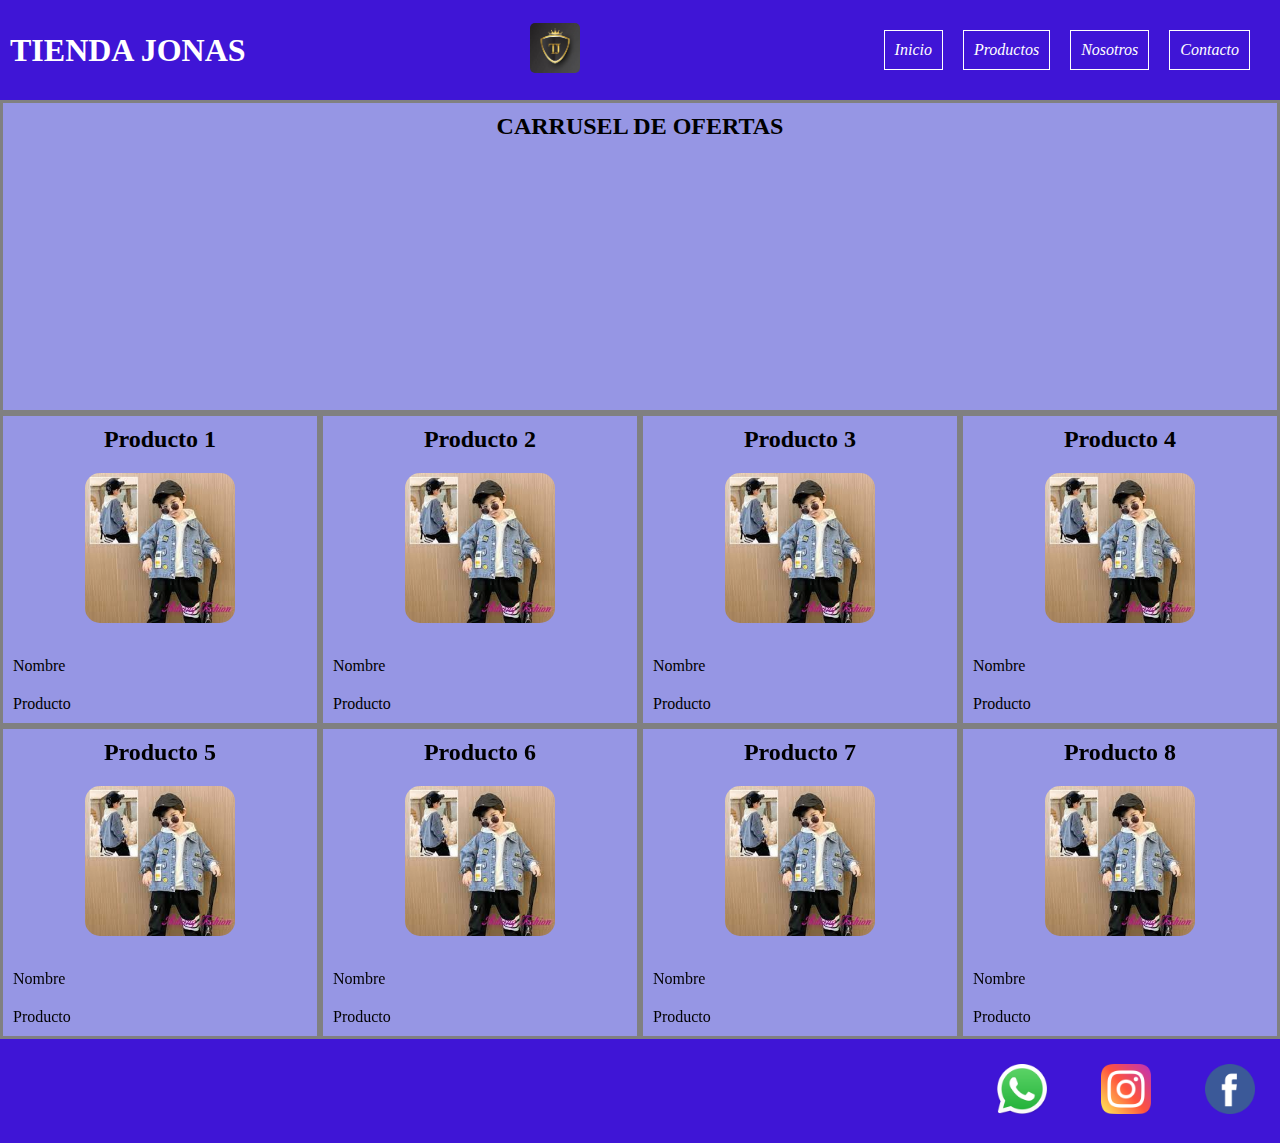
<file: index.html>
<!DOCTYPE html>
<html lang="en">
<head>
    <meta charset="UTF-8">
    <meta http-equiv="X-UA-Compatible" content="IE=edge">
    <meta name="viewport" content="width=device-width, initial-scale=1.0">
    <link rel="stylesheet" href="https://cdnjs.cloudflare.com/ajax/libs/animate.css/4.1.1/animate.min.css">
    <link href="https://unpkg.com/aos@2.3.1/dist/aos.css" rel="stylesheet">
    <link rel="stylesheet" href="css/estilo.css">
    
    <title>BIENVENIDOS A TIENDA JONAS 😉</title>
</head>
<body>
    <div class="container">
        <header class="header">
            <h1 class="animate__animated animate__tada">TIENDA JONAS</h1>     
            <div class="animate__animated animate__fadeInDown" ><img src="./img/logotj.jpeg" alt="logo"></div>
            <nav class="navegacion">
                <ul>
                    <li><a href="index.html"><i>Inicio</i></a></li>
                    <li><a href="./pages/producto.html"><i>Productos</i></a></li>
                    <li><a href="./pages/nosotros.html"><i>Nosotros</i></a></li>
                    <li><a href="./pages/contacto.html"><i>Contacto</i></a></li>
                </ul>
            </nav>
        </header>
        <section class="carrusel">
            <h2>CARRUSEL DE OFERTAS</h2>
            <!-- <div class="carruseldiego">
                <div class="elemento"><img src="./img/diego1.jpeg" alt=""></div>
                <div class="elemento"><img src="./img/diego1.jpeg" alt=""></div>
                <div class="elemento"><img src="./img/diego1.jpeg" alt=""></div>
                <div class="elemento"><img src="./img/diego1.jpeg" alt=""></div>
                <div class="elemento"><img src="./img/diego1.jpeg" alt=""></div>
                <div class="elemento"><img src="./img/diego1.jpeg" alt=""></div>
            </div> -->
        </section>
        <section class="section1 animate__animated animate__zoomIn">
            <h2>Producto 1</h2>
            <div class="img">
                <img src="./img/diego1.jpeg" alt="">
            </div>
            <p>Nombre</p>
            <p>Producto</p>
        </section>
        <section class="section2 animate__animated animate__zoomIn">
            <h2>Producto 2</h2>
            <div class="img">
                <img src="./img/diego1.jpeg" alt="">
            </div>
            <p>Nombre</p>
            <p>Producto</p>
        </section>
        <section class="section3 animate__animated animate__zoomIn">
            <h2>Producto 3</h2>
            <div class="img">
                <img src="./img/diego1.jpeg" alt="">
            </div>
            <p>Nombre</p>
            <p>Producto</p>
        </section>
        <section class="section4 animate__animated animate__zoomIn">
            <h2>Producto 4</h2>
            <div class="img">
                <img src="./img/diego1.jpeg" alt="">
            </div>
            <p>Nombre</p>
            <p>Producto</p>
        </section>
        <section class="section5" data-aos="flip-left">
            <h2>Producto 5</h2>
            <div class="img">
                <img src="./img/diego1.jpeg" alt="">
            </div>
            <p>Nombre</p>
            <p>Producto</p>
        </section>
        <section class="section6" data-aos="flip-left"> <!-- data-aos="fade-down-left"  -->
            <h2>Producto 6</h2>
            <div class="img">
                <img src="./img/diego1.jpeg" alt="">
            </div>
            <p>Nombre</p>
            <p>Producto</p>
        </section>
        <section class="section7" data-aos="flip-left">
            <h2>Producto 7</h2>
            <div class="img">
                <img src="./img/diego1.jpeg" alt="">
            </div>
            <p>Nombre</p>
            <p>Producto</p>
        </section>
        <section class="section8" data-aos="flip-left">
            <h2>Producto 8</h2>
            <div class="img">
                <img src="./img/diego1.jpeg" alt="">
            </div>
            <p>Nombre</p>
            <p>Producto</p>
        </section>
        <footer class="footer">
            <div class="footer__mapa">
                <iframe src="https://www.google.com/maps/embed?pb=!1m18!1m12!1m3!1d54419.05077226558!2d-60.74038267135619!3d-31.51892264348037!2m3!1f0!2f0!3f0!3m2!1i1024!2i768!4f13.1!3m3!1m2!1s0x95b503ff599dbc6b%3A0xf9dc420d1311d295!2sC.%20la%20Pampa%201683%2C%20Monte%20Vera%2C%20Santa%20Fe!5e0!3m2!1ses-419!2sar!4v1667148441869!5m2!1ses-419!2sar" width="100" height="100" style="border:0;" allowfullscreen="" loading="lazy" referrerpolicy="no-referrer-when-downgrade"></iframe>
            </div>
            
        <div class="footer__logos">
                <a href="https://www.whatsapp.com/"><img src="./img/wh.png" alt="whatsapp"></a>
                <a href="https://www.instagram.com/"><img src="./img/ig.png" alt="ig"></a>
                <a href="https://www.facebook.com/"><img src="./img/fb.png" alt="face"></a>
        </div>
          </footer>
          
      <script src="https://unpkg.com/aos@2.3.1/dist/aos.js"></script>
      <script> AOS.init({easing: 'ease-out-back',duration: 2000});</script>
    </div>
    
</body>
</html>
</file>
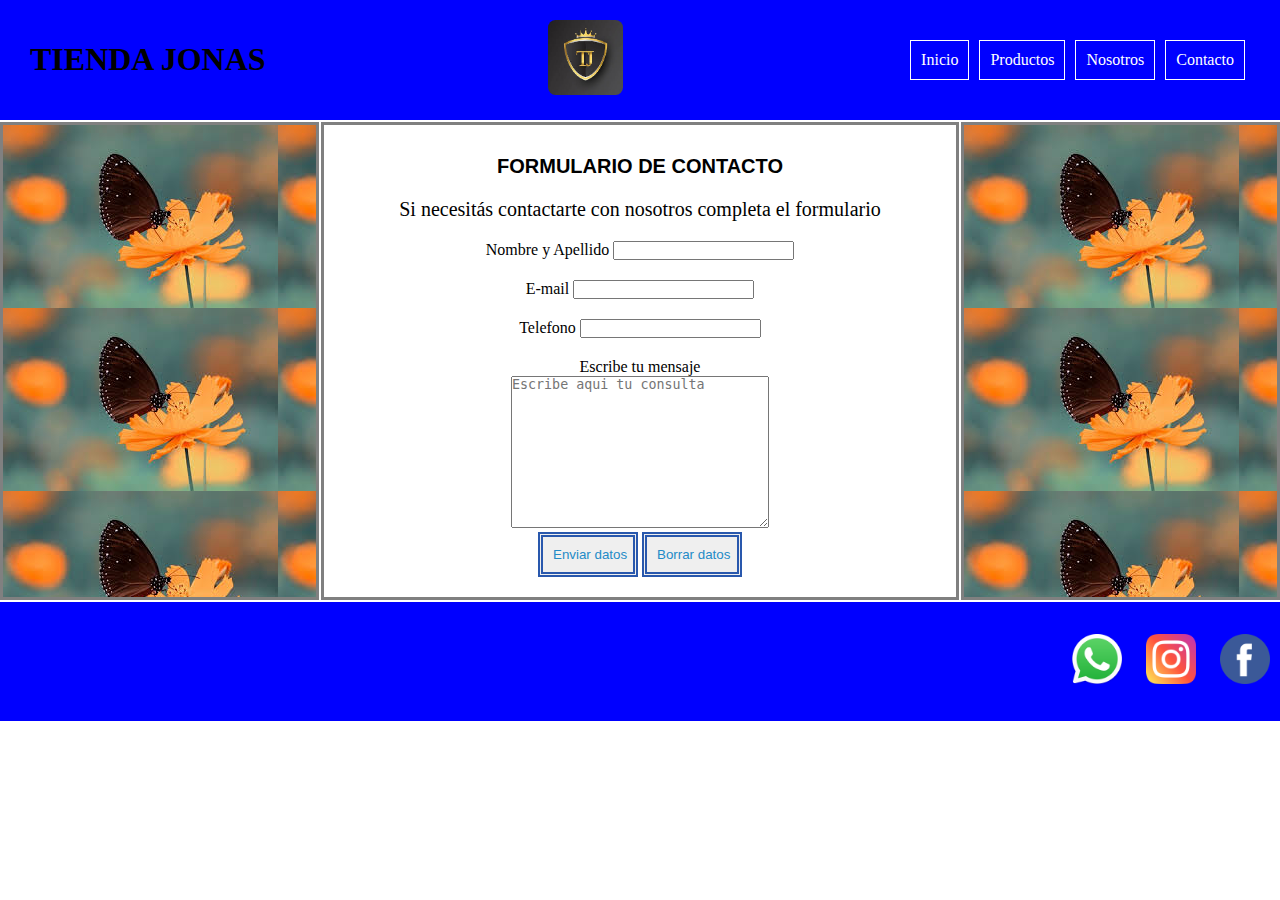
<file: pages/contacto.html>
<!DOCTYPE html>
<html lang="en">
<head>
    <meta charset="UTF-8">
    <meta http-equiv="X-UA-Compatible" content="IE=edge">
    <meta name="viewport" content="width=device-width, initial-scale=1.0">
    <link rel="stylesheet" href="../css/estilo.css">
    <title>Document</title>
</head>
<body>

    <div class="container-contacto">

        <header class="header-contacto">
            <h1>TIENDA JONAS</h1>
        <div><img src="../img/logotj.jpeg" alt="logo"></div>
        <nav>
            <ul>
                <li><a href="../index.html">Inicio</a></li>
                <li><a href="producto.html">Productos</a></li>
                <li><a href="nosotros.html">Nosotros</a></li>
                <li><a href="contacto.html">Contacto</a></li>
            </ul>
        </nav>
        </header>

        <section class="section1-contacto">
        </section>
        
        <section class="main-contacto">
            <form action="">
                <h3>FORMULARIO DE CONTACTO</h3>
                <p>Si necesitás contactarte con nosotros completa el formulario</p>
                <div class="input">
                    <label for="name">Nombre y Apellido</label>
                    <input type="text" name="name" id="">
                </div>
                <div class="input">
                    <label for="email">E-mail</label>
                    <input type="email" name="email" required>
                </div>
                <div class="input">
                    <label for="telefono">Telefono</label>
                    <input type="text" name="telefono">
                </div>
                <div class="input">
                    <label for="comentario">Escribe tu mensaje</label>
                    <br>
                    <textarea name="comentario" id="" cols="30" rows="10" placeholder="Escribe aqui tu consulta"></textarea>
                </div>
                
                <input class="botones" type="submit" value="Enviar datos">
                <input class="botones" type="reset" value="Borrar datos">
        </form>
        </section>

        <section class="section2-contacto">
        </section>

        <footer class="footer-contacto">
            <div>
                <a href="https://www.whatsapp.com/"><img src="../img/wh.png" alt="whatsapp"></a>
                <a href="https://www.instagram.com/"><img src="../img/ig.png" alt="ig"></a>
                <a href="https://www.facebook.com/"><img src="../img/fb.png" alt="face"></a>
            </div>
        </footer>

    </div>
    
</body>
</html>
</file>
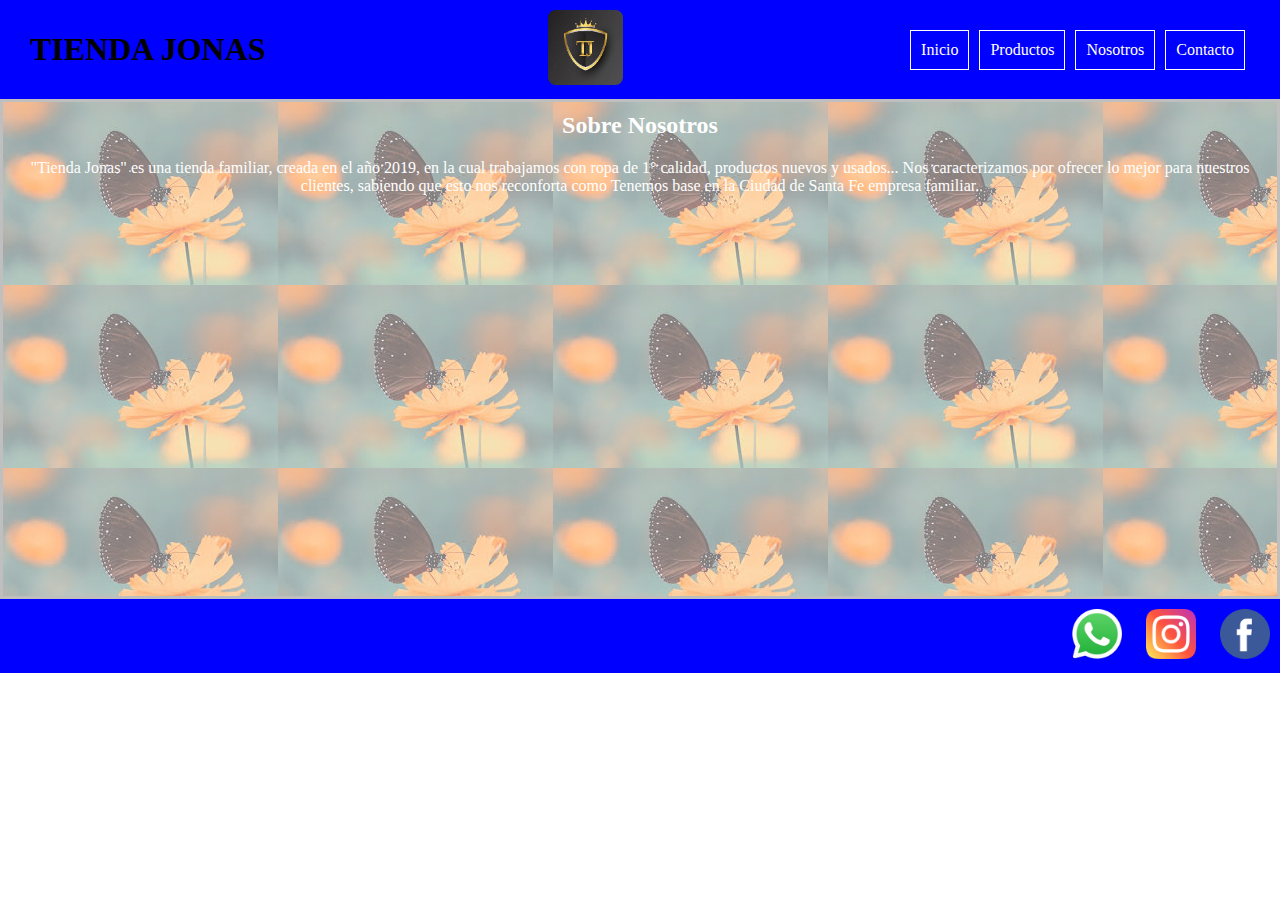
<file: pages/nosotros.html>
<!DOCTYPE html>
<html lang="en">
<head>
    <meta charset="UTF-8">
    <meta http-equiv="X-UA-Compatible" content="IE=edge">
    <meta name="viewport" content="width=device-width, initial-scale=1.0">
    <link rel="stylesheet" href="../css/estilo.css">
    <title>Nosotros "Tienda Jonas"</title>
</head>
<body>
    <header class="header-nosotros">
        <h1>TIENDA JONAS</h1>
        <div><img src="../img/logotj.jpeg" alt="logo"></div>
        <nav>
            <ul>
                <li><a href="../index.html">Inicio</a></li>
                <li><a href="producto.html">Productos</a></li>
                <li><a href="nosotros.html">Nosotros</a></li>
                <li><a href="contacto.html">Contacto</a></li>
            </ul>
        </nav>
    </header>
    <main class="main-nosotros" >
        <section>
            <h2>Sobre Nosotros</h2>
            <p>
                "Tienda Jonas" es una tienda familiar, creada en el año 2019, en la cual trabajamos con ropa de 1° calidad, 
                productos nuevos y usados... 
                Nos caracterizamos por ofrecer lo mejor para nuestros clientes, sabiendo que esto nos reconforta como 
                Tenemos base en la Ciudad de Santa Fe
                empresa familiar.
            </p>
        </section>
    </main>
    <footer class="footer-nosotros">
        <!-- <div>
            <iframe src="https://www.google.com/maps/embed?pb=!1m18!1m12!1m3!1d54419.05077226558!2d-60.74038267135619!3d-31.51892264348037!2m3!1f0!2f0!3f0!3m2!1i1024!2i768!4f13.1!3m3!1m2!1s0x95b503ff599dbc6b%3A0xf9dc420d1311d295!2sC.%20la%20Pampa%201683%2C%20Monte%20Vera%2C%20Santa%20Fe!5e0!3m2!1ses-419!2sar!4v1667148441869!5m2!1ses-419!2sar" width="100" height="100" style="border:0;" allowfullscreen="" loading="lazy" referrerpolicy="no-referrer-when-downgrade"></iframe>
        </div> -->
        <div>
            <a href="https://www.whatsapp.com/"><img src="../img/wh.png" alt="whatsapp"></a>
            <a href="https://www.instagram.com/"><img src="../img/ig.png" alt="ig"></a>
            <a href="https://www.facebook.com/"><img src="../img/fb.png" alt="face"></a>
        </div>
    </footer>
    
</body>
</html>
</file>
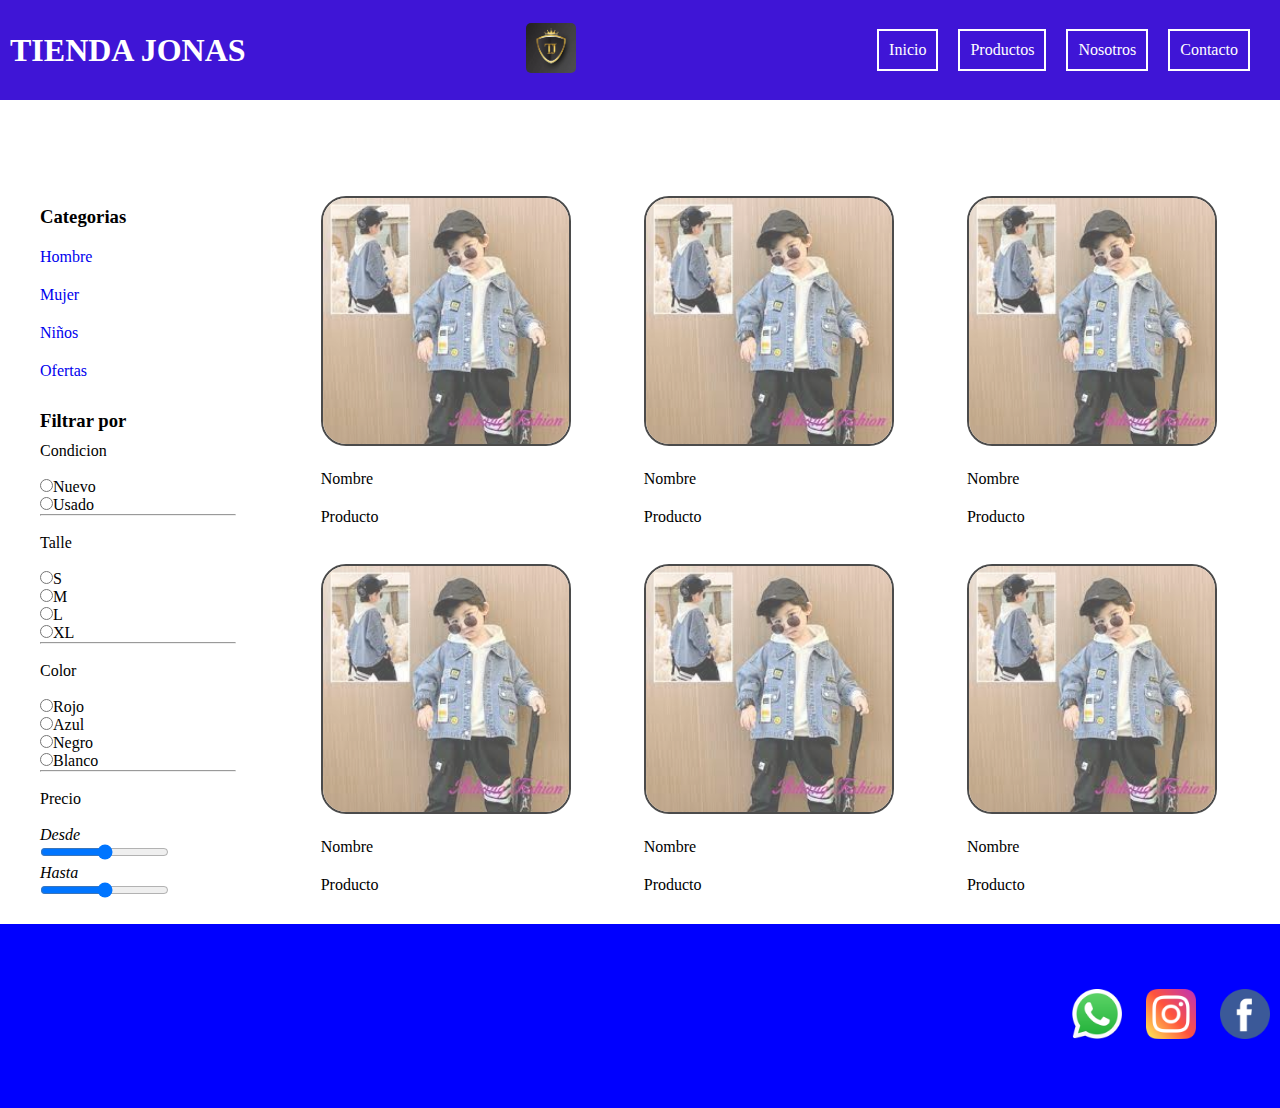
<file: pages/producto.html>
<!DOCTYPE html>
<html lang="en">
<head>
    <meta charset="UTF-8">
    <meta http-equiv="X-UA-Compatible" content="IE=edge">
    <meta name="viewport" content="width=device-width, initial-scale=1.0">
    <link rel="stylesheet" href="../css/estilo.css">
    <title>PRODUCTOS TIENDA JONAS</title>
</head>
<body>
    
<div class="containerp">
    <header class="headerp">
        <h1>TIENDA JONAS</h1>
        <div><img src="../img/logotj.jpeg" alt="logo"></div>
        <nav>
            <ul>
                <li><a href="../index.html">Inicio</a></li>
                <li><a href="producto.html">Productos</a></li>
                <li><a href="nosotros.html">Nosotros</a></li>
                <li><a href="contacto.html">Contacto</a></li>
            </ul>
        </nav>
    </header>

    <main class="barraverticalp">
        <div class="categoriasp">
            <ul>
            <h3>Categorias</h3>
            <a href="../producto/hombres.html"><li>Hombre</li></a>
            <a href="../producto/mujer.html"><li>Mujer</li></a>
            <a href="../producto/niños.html"><li>Niños</li></a>
            <a href="../producto/ofertas.html"><li>Ofertas</li></a>
        </ul>
    </div>
        <div class="filtrarp">
            <h3>Filtrar por</h3>
            <form action="">
            <div>
            <label for="condicion">Condicion</label>
            <br>
            <br>
            <input class="input" type="radio" name="condicion" value="nuevo">Nuevo
            <br>
            <input class="input" type="radio" name="condicion" value="usado">Usado
            <hr>
            <br>
            </div>
            
            <label for="talle">Talle</label>
            <br>
            <br>
            <input  class="input" type="radio" name="talle" value="s">S
            <br>
            <input  class="input" type="radio" name="talle" value="m">M
            <br>
            <input  class="input" type="radio" name="talle" value="l">L
            <br>
            <input  class="input" type="radio" name="talle" value="xl">XL    
            <hr>
            <br>
            <label for="talle">Color</label>
            <br>
            <br>
            <input  class="input" type="radio" name="color" value="rojo">Rojo
            <br>
            <input  class="input" type="radio" name="color" value="azul">Azul
            <br>
            <input  class="input" type="radio" name="color" value="negro">Negro
            <br>
            <input  class="input" type="radio" name="color" value="blanco">Blanco  
            <hr>
            <br>
            <label for="">Precio</label>
            <br>
            <br>
            <i>Desde</i>
            <br>
            <input type="range">
            <br>
            <i>Hasta</i>
            <br>
            <input type="range">
            </form>
    </div>
</main>

<div class="productosp">
    
    <div class="galeria">
        <img src="../img/diego1.jpeg" alt="">
    <p>Nombre</p>
    <p>Producto</p>
</div>
    <div class="galeria">
        <img src="../img/diego1.jpeg" alt="">
    <p>Nombre</p>
    <p>Producto</p>
</div>
    <div class="galeria">
        <img src="../img/diego1.jpeg" alt="">
    
    <p>Nombre</p>
    <p>Producto</p>
</div>
    <div class="galeria">
        <img src="../img/diego1.jpeg" alt="">
        <p>Nombre</p>
        <p>Producto</p>
    </div>
    <div class="galeria">
        <img src="../img/diego1.jpeg" alt="">
    
    <p>Nombre</p>
    <p>Producto</p>
</div>
    <div class="galeria">
        <img src="../img/diego1.jpeg" alt="">
    <p>Nombre</p>
    <p>Producto</p>
</div>
</div>

<footer class="footerp">
<div class="footer__logosp">
        <a href="https://www.whatsapp.com/"><img src="../img/wh.png" alt="whatsapp"></a>
        <a href="https://www.instagram.com/"><img src="../img/ig.png" alt="ig"></a>
        <a href="https://www.facebook.com/"><img src="../img/fb.png" alt="face"></a>
</div>
</footer>
</div>
</body>
</html>
</file>
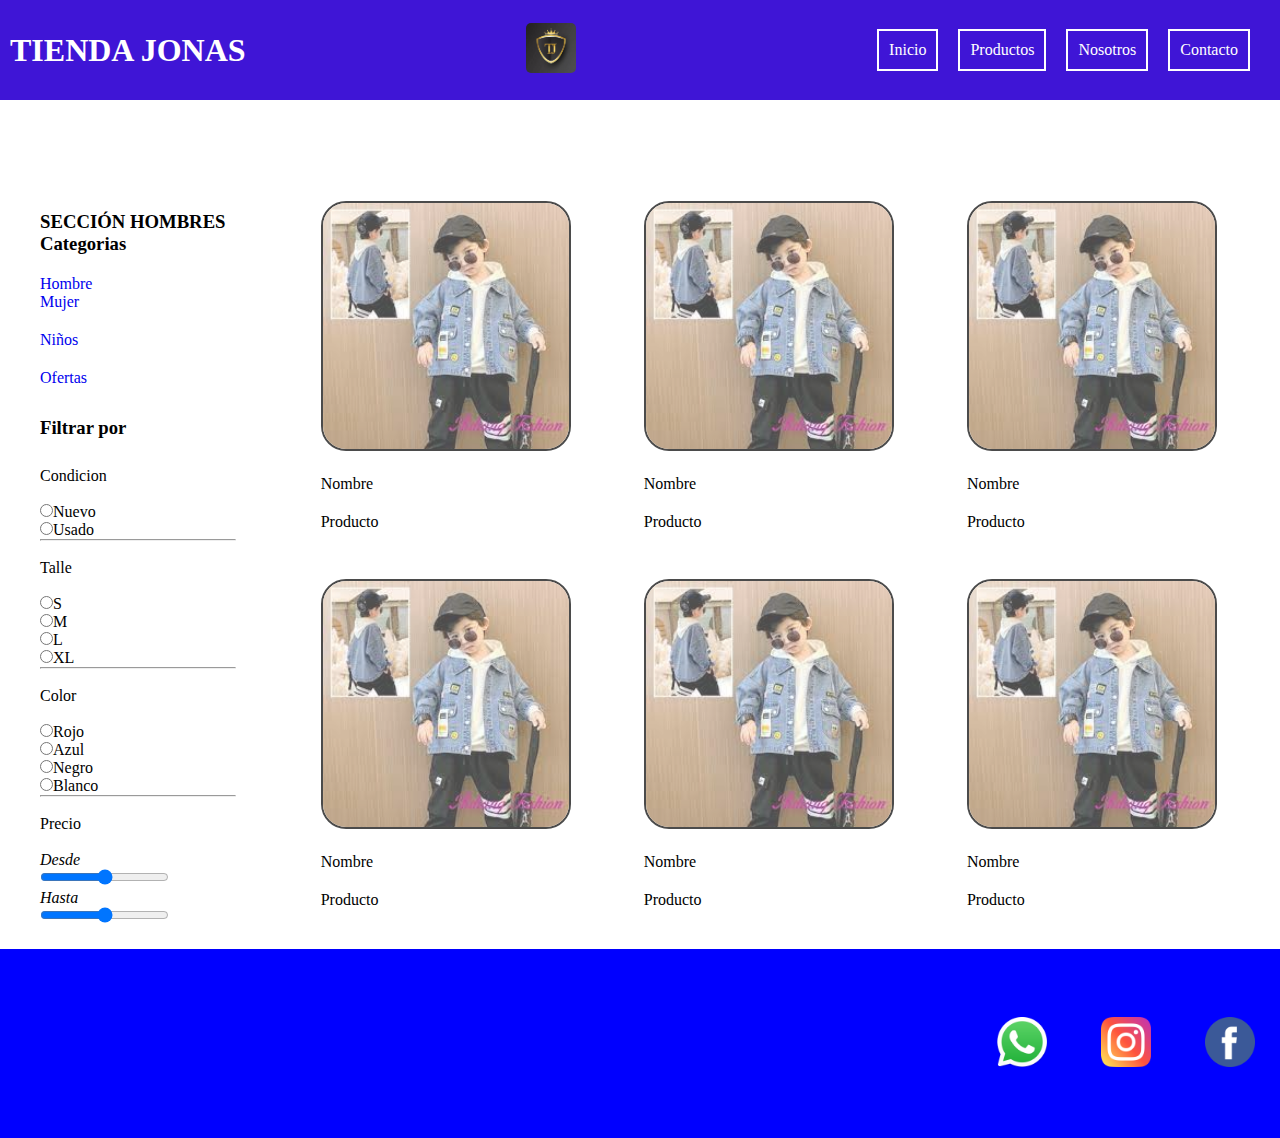
<file: producto/hombres.html>
<!DOCTYPE html>
<html lang="en">
<head>
    <meta charset="UTF-8">
    <meta http-equiv="X-UA-Compatible" content="IE=edge">
    <meta name="viewport" content="width=device-width, initial-scale=1.0">
    <link rel="stylesheet" href="../css/estilo.css">
    <title>TIENDA JONAS</title>
</head>
<body>

    <div class="containerp">
        <header class="headerp">
            <h1>TIENDA JONAS</h1>
            <div><img src="../img/logotj.jpeg" alt="logo"></div>
            <nav>
                <ul>
                    <li><a href="../index.html">Inicio</a></li>
                    <li><a href="../pages/producto.html">Productos</a></li>
                    <li><a href="../pages/nosotros.html">Nosotros</a></li>
                    <li><a href="../pages/contacto.html">Contacto</a></li>
                </ul>
            </nav>
        </header>
    
        <main class="barraverticalp">
            <div class="categoriasp">
                <ul>
                <h3>SECCIÓN HOMBRES</h3>
                <h3>Categorias</h3>
                <a href="hombres.html"><li>Hombre</li></a>
                <a href="mujer.html"<li>Mujer</li></a>
                <a href="niños.html"><li>Niños</li></a>
                <a href="ofertas.html"><li>Ofertas</li></a>
            </ul>
        </div>
            <div class="filtrarp"><ul>
                <h3>Filtrar por</h3>
                <br>
                <form action="">
                <label for="condicion">Condicion</label>
                <br>
                <br>
                <input  class="input" type="radio" name="condicion" value="nuevo">Nuevo
                <br>
                <input class="input" type="radio" name="condicion" value="usado">Usado
                <hr>
                <br>
                
                <label for="talle">Talle</label>
                <br>
                <br>
                <input  class="input" type="radio" name="talle" value="s">S
                <br>
                <input  class="input" type="radio" name="talle" value="m">M
                <br>
                <input  class="input" type="radio" name="talle" value="l">L
                <br>
                <input  class="input" type="radio" name="talle" value="xl">XL    
                <hr>
                <br>
                <label for="talle">Color</label>
                <br>
                <br>
                <input  class="input" type="radio" name="color" value="rojo">Rojo
                <br>
                <input  class="input" type="radio" name="color" value="azul">Azul
                <br>
                <input  class="input" type="radio" name="color" value="negro">Negro
                <br>
                <input  class="input" type="radio" name="color" value="blanco">Blanco  
                <hr>
                <br>
                <label for="">Precio</label>
                <br>
                <br>
                <i>Desde</i>
                <br>
                <input type="range">
                <br>
                <i>Hasta</i>
                <br>
                <input type="range">
                </form>
        </div>
    </main>
    
    <div class="productosp">
        <div class="galeria">
            <img src="../img/diego1.jpeg" alt="">
        <p>Nombre</p>
        <p>Producto</p>
    </div>
        <div class="galeria">
            <img src="../img/diego1.jpeg" alt="">
        <p>Nombre</p>
        <p>Producto</p>
    </div>
        <div class="galeria">
            <img src="../img/diego1.jpeg" alt="">
        
        <p>Nombre</p>
        <p>Producto</p>
    </div>
        <div class="galeria">
            <img src="../img/diego1.jpeg" alt="">
            <p>Nombre</p>
            <p>Producto</p>
        </div>
        <div class="galeria">
            <img src="../img/diego1.jpeg" alt="">
        
        <p>Nombre</p>
        <p>Producto</p>
    </div>
        <div class="galeria">
            <img src="../img/diego1.jpeg" alt="">
        <p>Nombre</p>
        <p>Producto</p>
    </div>
    </div>
    <footer class="footerp">
        <div class="footer__logos">
            <a href="https://www.whatsapp.com/"><img src="../img/wh.png" alt="whatsapp"></a>
            <a href="https://www.instagram.com/"><img src="../img/ig.png" alt="ig"></a>
            <a href="https://www.facebook.com/"><img src="../img/fb.png" alt="face"></a>
    </div>
    </footer>    
    </div>
    

    
</body>
</html>
</file>
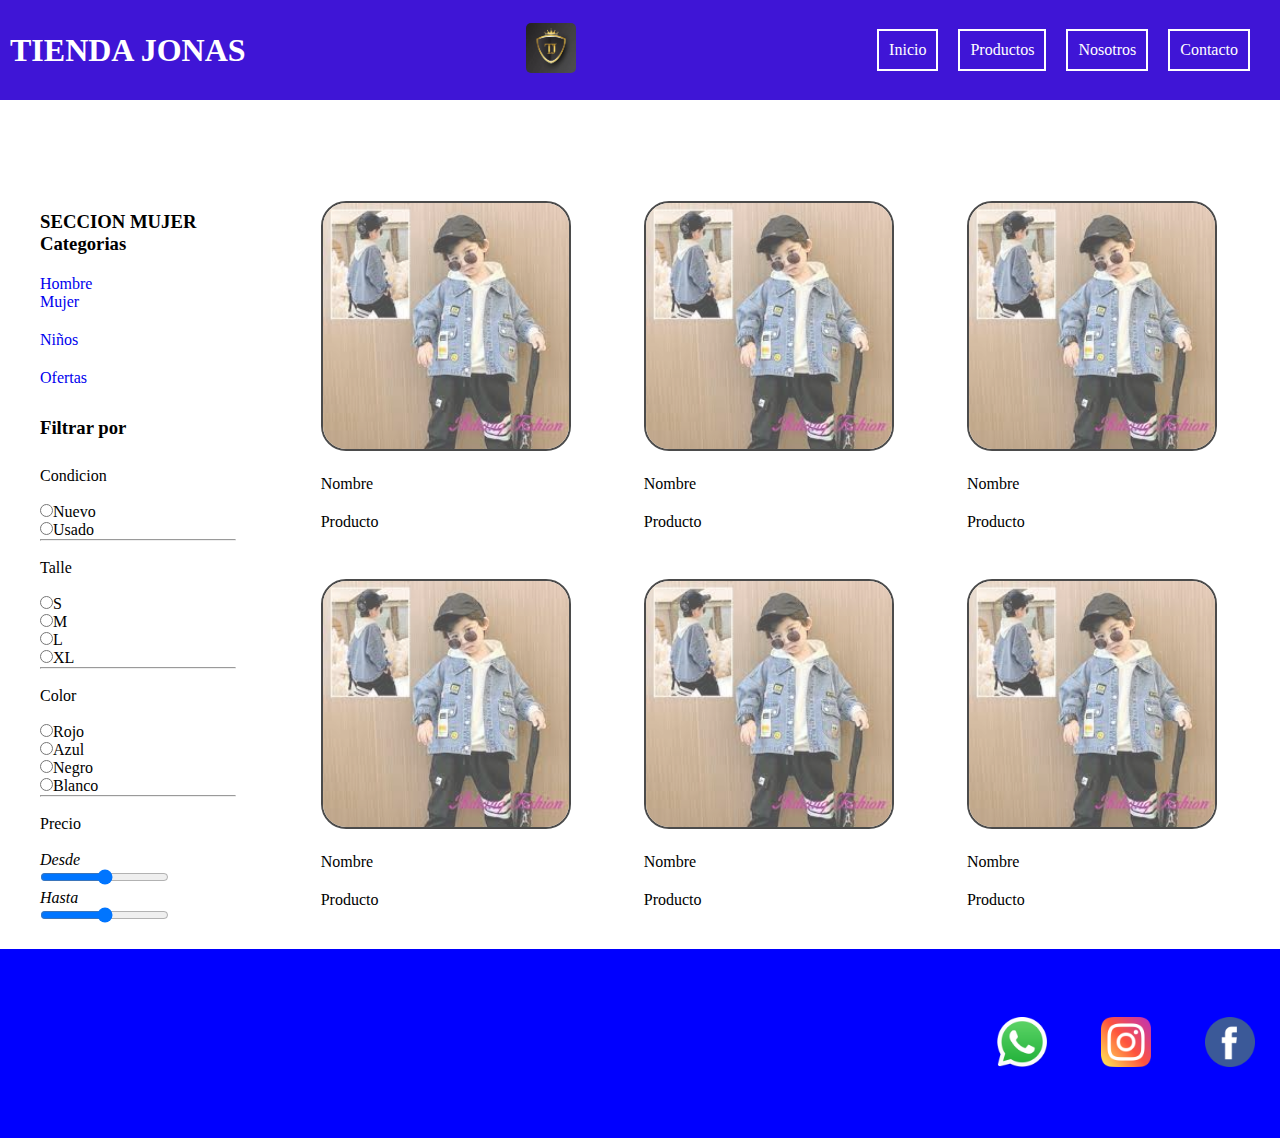
<file: producto/mujer.html>
<!DOCTYPE html>
<html lang="en">
<head>
    <meta charset="UTF-8">
    <meta http-equiv="X-UA-Compatible" content="IE=edge">
    <meta name="viewport" content="width=device-width, initial-scale=1.0">
    <link rel="stylesheet" href="../css/estilo.css">
    <title>TIENDA JONAS</title>
</head>
<body>

    <div class="containerp">
        <header class="headerp">
            <h1>TIENDA JONAS</h1>
            <div><img src="../img/logotj.jpeg" alt="logo"></div>
            <nav>
                <ul>
                    <li><a href="../index.html">Inicio</a></li>
                    <li><a href="../pages/producto.html">Productos</a></li>
                    <li><a href="../pages/nosotros.html">Nosotros</a></li>
                    <li><a href="../pages/contacto.html">Contacto</a></li>
                </ul>
            </nav>
        </header>
    
        <main class="barraverticalp">
            <div class="categoriasp">
                <ul>
                <h3>SECCION MUJER</h3>
                <h3>Categorias</h3>
                <a href="hombres.html"><li>Hombre</li></a>
                <a href="mujer.html"<li>Mujer</li></a>
                <a href="niños.html"><li>Niños</li></a>
                <a href="ofertas.html"><li>Ofertas</li></a>
            </ul>
        </div>
            <div class="filtrarp"><ul>
                <h3>Filtrar por</h3>
                <br>
                <form action="">
                <label for="condicion">Condicion</label>
                <br>
                <br>
                <input  class="input" type="radio" name="condicion" value="nuevo">Nuevo
                <br>
                <input class="input" type="radio" name="condicion" value="usado">Usado
                <hr>
                <br>
                
                <label for="talle">Talle</label>
                <br>
                <br>
                <input  class="input" type="radio" name="talle" value="s">S
                <br>
                <input  class="input" type="radio" name="talle" value="m">M
                <br>
                <input  class="input" type="radio" name="talle" value="l">L
                <br>
                <input  class="input" type="radio" name="talle" value="xl">XL    
                <hr>
                <br>
                <label for="talle">Color</label>
                <br>
                <br>
                <input  class="input" type="radio" name="color" value="rojo">Rojo
                <br>
                <input  class="input" type="radio" name="color" value="azul">Azul
                <br>
                <input  class="input" type="radio" name="color" value="negro">Negro
                <br>
                <input  class="input" type="radio" name="color" value="blanco">Blanco  
                <hr>
                <br>
                <label for="">Precio</label>
                <br>
                <br>
                <i>Desde</i>
                <br>
                <input type="range">
                <br>
                <i>Hasta</i>
                <br>
                <input type="range">
                </form>
        </div>
    </main>
    
    <div class="productosp">
        <div class="galeria">
            <img src="../img/diego1.jpeg" alt="">
        <p>Nombre</p>
        <p>Producto</p>
    </div>
        <div class="galeria">
            <img src="../img/diego1.jpeg" alt="">
        <p>Nombre</p>
        <p>Producto</p>
    </div>
        <div class="galeria">
            <img src="../img/diego1.jpeg" alt="">
        
        <p>Nombre</p>
        <p>Producto</p>
    </div>
        <div class="galeria">
            <img src="../img/diego1.jpeg" alt="">
            <p>Nombre</p>
            <p>Producto</p>
        </div>
        <div class="galeria">
            <img src="../img/diego1.jpeg" alt="">
        
        <p>Nombre</p>
        <p>Producto</p>
    </div>
        <div class="galeria">
            <img src="../img/diego1.jpeg" alt="">
        <p>Nombre</p>
        <p>Producto</p>
    </div>
    </div>
    <footer class="footerp">
        <div class="footer__logos">
            <a href="https://www.whatsapp.com/"><img src="../img/wh.png" alt="whatsapp"></a>
            <a href="https://www.instagram.com/"><img src="../img/ig.png" alt="ig"></a>
            <a href="https://www.facebook.com/"><img src="../img/fb.png" alt="face"></a>
    </div>
    </footer>    
    </div>
    

    
</body>
</html>
</file>
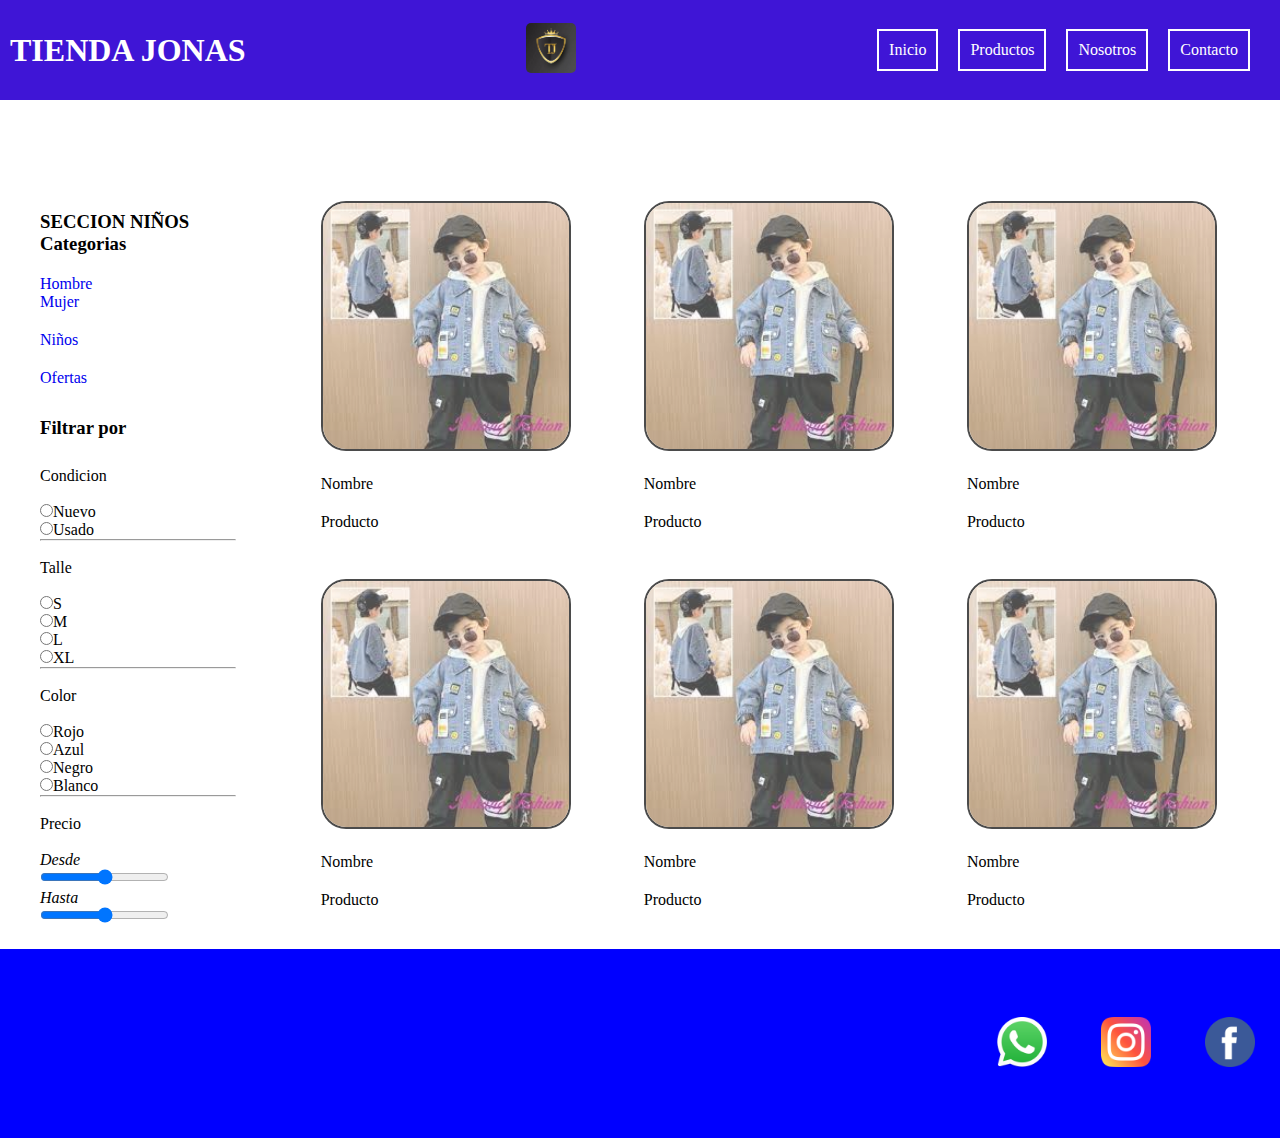
<file: producto/niños.html>
<!DOCTYPE html>
<html lang="en">
<head>
    <meta charset="UTF-8">
    <meta http-equiv="X-UA-Compatible" content="IE=edge">
    <meta name="viewport" content="width=device-width, initial-scale=1.0">
    <link rel="stylesheet" href="../css/estilo.css">
    <title>TIENDA JONAS</title>
</head>
<body>

    <div class="containerp">
        <header class="headerp">
            <h1>TIENDA JONAS</h1>
            <div><img src="../img/logotj.jpeg" alt="logo"></div>
            <nav>
                <ul>
                    <li><a href="../index.html">Inicio</a></li>
                    <li><a href="../pages/producto.html">Productos</a></li>
                    <li><a href="../pages/nosotros.html">Nosotros</a></li>
                    <li><a href="../pages/contacto.html">Contacto</a></li>
                </ul>
            </nav>
        </header>
    
        <main class="barraverticalp">
            <div class="categoriasp">
                <ul>
                <h3>SECCION NIÑOS</h3>
                <h3>Categorias</h3>
                <a href="hombres.html"><li>Hombre</li></a>
                <a href="mujer.html"<li>Mujer</li></a>
                <a href="niños.html"><li>Niños</li></a>
                <a href="ofertas.html"><li>Ofertas</li></a>
            </ul>
        </div>
            <div class="filtrarp"><ul>
                <h3>Filtrar por</h3>
                <br>
                <form action="">
                <label for="condicion">Condicion</label>
                <br>
                <br>
                <input  class="input" type="radio" name="condicion" value="nuevo">Nuevo
                <br>
                <input class="input" type="radio" name="condicion" value="usado">Usado
                <hr>
                <br>
                
                <label for="talle">Talle</label>
                <br>
                <br>
                <input  class="input" type="radio" name="talle" value="s">S
                <br>
                <input  class="input" type="radio" name="talle" value="m">M
                <br>
                <input  class="input" type="radio" name="talle" value="l">L
                <br>
                <input  class="input" type="radio" name="talle" value="xl">XL    
                <hr>
                <br>
                <label for="talle">Color</label>
                <br>
                <br>
                <input  class="input" type="radio" name="color" value="rojo">Rojo
                <br>
                <input  class="input" type="radio" name="color" value="azul">Azul
                <br>
                <input  class="input" type="radio" name="color" value="negro">Negro
                <br>
                <input  class="input" type="radio" name="color" value="blanco">Blanco  
                <hr>
                <br>
                <label for="">Precio</label>
                <br>
                <br>
                <i>Desde</i>
                <br>
                <input type="range">
                <br>
                <i>Hasta</i>
                <br>
                <input type="range">
                </form>
        </div>
    </main>
    
    <div class="productosp">
        <div class="galeria">
            <img src="../img/diego1.jpeg" alt="">
        <p>Nombre</p>
        <p>Producto</p>
    </div>
        <div class="galeria">
            <img src="../img/diego1.jpeg" alt="">
        <p>Nombre</p>
        <p>Producto</p>
    </div>
        <div class="galeria">
            <img src="../img/diego1.jpeg" alt="">
        
        <p>Nombre</p>
        <p>Producto</p>
    </div>
        <div class="galeria">
            <img src="../img/diego1.jpeg" alt="">
            <p>Nombre</p>
            <p>Producto</p>
        </div>
        <div class="galeria">
            <img src="../img/diego1.jpeg" alt="">
        
        <p>Nombre</p>
        <p>Producto</p>
    </div>
        <div class="galeria">
            <img src="../img/diego1.jpeg" alt="">
        <p>Nombre</p>
        <p>Producto</p>
    </div>
    </div>
    <footer class="footerp">
        <div class="footer__logos">
            <a href="https://www.whatsapp.com/"><img src="../img/wh.png" alt="whatsapp"></a>
            <a href="https://www.instagram.com/"><img src="../img/ig.png" alt="ig"></a>
            <a href="https://www.facebook.com/"><img src="../img/fb.png" alt="face"></a>
    </div>
    </footer>    
    </div>
    

    
</body>
</html>
</file>
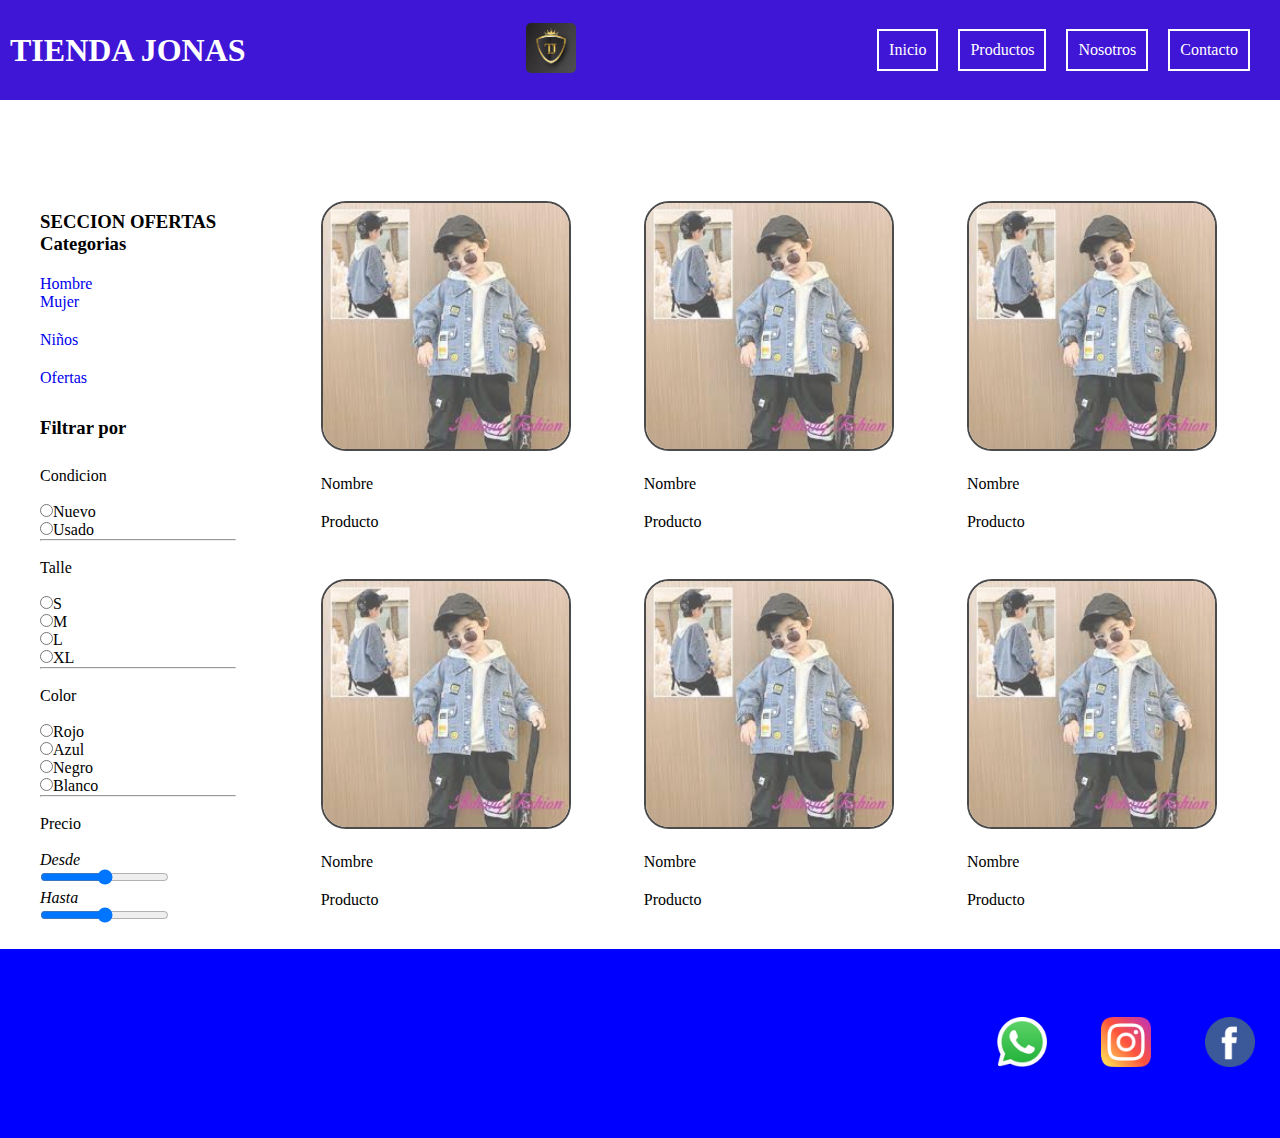
<file: producto/ofertas.html>
<!DOCTYPE html>
<html lang="en">
<head>
    <meta charset="UTF-8">
    <meta http-equiv="X-UA-Compatible" content="IE=edge">
    <meta name="viewport" content="width=device-width, initial-scale=1.0">
    <link rel="stylesheet" href="../css/estilo.css">
    <title>TIENDA JONAS</title>
</head>
<body>

    <div class="containerp">
        <header class="headerp">
            <h1>TIENDA JONAS</h1>
            <div><img src="../img/logotj.jpeg" alt="logo"></div>
            <nav>
                <ul>
                    <li><a href="../index.html">Inicio</a></li>
                    <li><a href="../pages/producto.html">Productos</a></li>
                    <li><a href="../pages/nosotros.html">Nosotros</a></li>
                    <li><a href="../pages/contacto.html">Contacto</a></li>
                </ul>
            </nav>
        </header>
    
        <main class="barraverticalp">
            <div class="categoriasp">
                <ul>
                <h3>SECCION OFERTAS</h3>
                <h3>Categorias</h3>
                <a href="hombres.html"><li>Hombre</li></a>
                <a href="mujer.html"<li>Mujer</li></a>
                <a href="niños.html"><li>Niños</li></a>
                <a href="ofertas.html"><li>Ofertas</li></a>
            </ul>
        </div>
            <div class="filtrarp"><ul>
                <h3>Filtrar por</h3>
                <br>
                <form action="">
                <label for="condicion">Condicion</label>
                <br>
                <br>
                <input  class="input" type="radio" name="condicion" value="nuevo">Nuevo
                <br>
                <input class="input" type="radio" name="condicion" value="usado">Usado
                <hr>
                <br>
                
                <label for="talle">Talle</label>
                <br>
                <br>
                <input  class="input" type="radio" name="talle" value="s">S
                <br>
                <input  class="input" type="radio" name="talle" value="m">M
                <br>
                <input  class="input" type="radio" name="talle" value="l">L
                <br>
                <input  class="input" type="radio" name="talle" value="xl">XL    
                <hr>
                <br>
                <label for="talle">Color</label>
                <br>
                <br>
                <input  class="input" type="radio" name="color" value="rojo">Rojo
                <br>
                <input  class="input" type="radio" name="color" value="azul">Azul
                <br>
                <input  class="input" type="radio" name="color" value="negro">Negro
                <br>
                <input  class="input" type="radio" name="color" value="blanco">Blanco  
                <hr>
                <br>
                <label for="">Precio</label>
                <br>
                <br>
                <i>Desde</i>
                <br>
                <input type="range">
                <br>
                <i>Hasta</i>
                <br>
                <input type="range">
                </form>
        </div>
    </main>
    
    <div class="productosp">
        <div class="galeria">
            <img src="../img/diego1.jpeg" alt="">
        <p>Nombre</p>
        <p>Producto</p>
    </div>
        <div class="galeria">
            <img src="../img/diego1.jpeg" alt="">
        <p>Nombre</p>
        <p>Producto</p>
    </div>
        <div class="galeria">
            <img src="../img/diego1.jpeg" alt="">
        
        <p>Nombre</p>
        <p>Producto</p>
    </div>
        <div class="galeria">
            <img src="../img/diego1.jpeg" alt="">
            <p>Nombre</p>
            <p>Producto</p>
        </div>
        <div class="galeria">
            <img src="../img/diego1.jpeg" alt="">
        
        <p>Nombre</p>
        <p>Producto</p>
    </div>
        <div class="galeria">
            <img src="../img/diego1.jpeg" alt="">
        <p>Nombre</p>
        <p>Producto</p>
    </div>
    </div>
    <footer class="footerp">
        <div class="footer__logos">
            <a href="https://www.whatsapp.com/"><img src="../img/wh.png" alt="whatsapp"></a>
            <a href="https://www.instagram.com/"><img src="../img/ig.png" alt="ig"></a>
            <a href="https://www.facebook.com/"><img src="../img/fb.png" alt="face"></a>
    </div>
    </footer>    
    </div>
    

    
</body>
</html>
</file>
<file: css/estilo.css>
*{
    margin: 0;
    padding: 0;
    box-sizing: border-box;
}

body {
  background-color: white;
}

.container {  
    display: grid;
    grid-template-columns: repeat(4, 1fr);
    grid-template-rows: 0.3fr 1fr 1fr 1fr 0.3fr;
    grid-template-areas:
      "header header header header"
      "carrusel carrusel carrusel carrusel"
      "section1 section2 section3 section4"
      "section5 section6 section7 section8"
      "footer footer footer footer";
}
  .header { 
    grid-area: header; 
    background-color: #3f15d6;
    padding: 10px;
    color:white;
    display: flex;
    justify-content: space-between; 
    align-items: center; 
}

.header img{
  width: 50px;
}

.header ul{
    display: flex;
    list-style-type: none;
    padding: 10px;
}
.header ul li{
    margin:10px;
    padding: 10px;
    transition: all 1s ease;
}

.header ul li:hover {
    transform: scale(1.1);
}

.header ul li a{
  color:white;
}

img{
    width: 150px;
    border-radius: 10%;
    margin:10px;
    transition: all 1s ease;
}

img:hover {
  transform: scale(1.1, 1.1);
}

h2{
    text-align: center;
    margin:10px;
}
p{
  padding: 10px;
}

.img{
    text-align: center;
    margin:10px;
}
 section{
  border: grey 3px solid;
  background-color: #9696e4;
 }

 .carrusel {
    grid-area: carrusel;
    /* height: 100%; */
  }
/* 
 .carruseldiego {
    display: flex;
    flex-wrap: nowrap;
    overflow: scroll;
    justify-content: center;
    align-items: center;
 }

 .elemento {
  flex: 1 0 auto;
  margin: 0 50px;
  padding: 0 100px;
  width: 130px;
  align-items: center;
 } */

 .section1 { 
    grid-area: section1;    
}
  .section2 { 
    grid-area: section2;   
}
  .section3 { 
    grid-area: section3;     
}
  .section4 { 
    grid-area: section4; 
}  
  .section5 { 
    grid-area: section5;
 }  
  .section6 { 
    grid-area: section6;
}
  .section7 {
    grid-area: section7;
  }
  .section8 {
    grid-area: section8;
  }

.footer { 
    grid-area: footer; 
    background-color: #3f15d6;
    color:white;
    display: flex;
    justify-content: space-between;
    align-items: center;
}

.footer img{
  width: 50px;
}

.footer__logos a {
  padding: 15px;
}

@media screen and (max-width:768px) {
    .container {
      grid-template-columns: repeat(4, 1fr);
      grid-template-areas:
        "header header header header"
        "carrusel carrusel carrusel carrusel"
        "section1 section1 section2 section2"
        "section3 section3 section4 section4"
        "section5 section5 section6 section6"
        "section7 section7 section8 section8"
        "footer footer footer footer";
    }
    .header {
      flex-direction: column;
      align-items: center;
    }

}

@media screen and (max-width:480px) {
  .container {
    grid-template-columns: 1fr;
    grid-template-areas:
      "header"
      "carrusel"
      "section1"
      "section2"
      "section3"
      "section4"
      "section5"
      "section6"
      "section7"
      "section8"
      "footer";
  }
  .header {
    flex-direction: column;
    align-items: center;
  }
}


                              /* seccion productos */

  .containerp {
  background-color: white;
  display: grid;
  grid-template-columns: 0.5fr 2fr;
  grid-template-rows: 0.5fr 2fr 0.5fr;
  gap: 2px 2px;
  grid-auto-flow: row;
  grid-template-areas:
    "headerp headerp"
    "barraverticalp productosp"
    "footerp footerp";
}

.headerp {grid-area: headerp;
  background-color: #3f15d6;
  padding: 10px;
  color:white;
  display: flex;
  justify-content: space-between; 
  align-items: center;
  height: 100px;
} 
 
.headerp img {
  width: 50px;
} 
 
.headerp ul{
  display: flex;
  list-style-type: none;
  padding: 10px;
} 
 .headerp ul li{
  margin:10px;
  padding: 10px;
  border: 2px white solid;
  transition: all 2s ease;
}

.headerp ul li:hover {
  transform: rotate(360deg);
}

.headerp ul li a{
color:white;
}  

.barraverticalp {
  grid-area: barraverticalp;
  background-color: white;
  padding: 20px;
  margin-left: 20px;
}

.categoriasp {
  margin-bottom: 30px;
}

.categoriasp ul {
  list-style-type: none;
}

.categoriasp ul li {
  padding-top: 20px;
}

.categoriasp a {
  text-decoration: none;
}

.filtrarp h3 {
  margin-bottom: 10px;
}

.input-condicion {
  padding-bottom: 30px;
}

.productosp { grid-area: productosp;
display: flex;
flex-wrap: wrap;
justify-content: space-evenly;
}

.productosp img {
  width: 250px;
  border: double 2px black;
  opacity: .7;
}

.productosp img:hover{
  opacity: 1; 
  border: solid 2px white;
}

.footerp { 
  grid-area: footerp;
  background-color: blue;
  display: flex;
  justify-content: flex-end;
  align-items: center;
  }

  .footerp img{
    width: 50px;
  }


                    /* nosotros */

.header-nosotros {
  background-color: blue;
  display: flex;
  justify-content: space-between;
  align-items: center;
  padding: 0 30px;
}
.header-nosotros img {
  width: 75px;
}
nav ul {
  display: flex;
  list-style-type: none;
}
nav ul li {
  margin: 5px;
  padding: 10px;
  border: 1px white solid;
}
nav ul li a{
  text-decoration: none;
  color: white
}
.main-nosotros section {
  background-color: white;
  background-image: url(../img/fondo.jpeg);
  opacity: .5;
  width: 100%;
  height: 500px;
}
.main-nosotros section:hover{
  opacity: 1;
}

.main-nosotros section h2 {
    color: white;
}

.main-nosotros section p {
  color: white;
  text-align: center;
  transition: all 2s ease;
}
.main-nosotros section p:hover {
  transform: scale(1.03);
}
.footer-nosotros {
  background-color: blue;
  display: flex;
  justify-content: flex-end;
}
.footer-nosotros img {
  width: 50px;
}


/* CONTACTO */

.container-contacto {  display: grid;
  grid-template-columns: 1fr 2fr 1fr;
  grid-template-rows: 0.5fr 2fr 0.5fr;
  gap: 2px 2px;
  grid-auto-flow: row;
  grid-template-areas:
    "header header header"
    "section1 productos section2"
    "footer footer footer";
}

.header-contacto { grid-area: header; 
          background-color: blue;
          display: flex;
          justify-content: space-between;
          align-items: center;
          padding: 0 30px;
}

.header-contacto img {
  width: 75px;
}

.header-contacto nav ul {
  display: flex;
  list-style-type: none;
}

.header-contacto nav ul li {
  margin: 5px;
  padding: 10px;
  border: 1px white solid;
}

.header-contacto nav ul li a{
  text-decoration: none;
  color: white
}

.section1-contacto { 
  grid-area: section1;
  background-image: url(../img/fondo.jpeg); 
}


.main-contacto {
  grid-area: productos;
  background-color: white;
  padding: 20px;
  text-align: center;

}

.main-contacto h3 {
  font-family: Verdana, Geneva, Tahoma, sans-serif;
  font-size: 20px;
  padding-bottom: 20px;
  padding-top: 10px;
}

.main-contacto p {
  font-size: 20px;
  padding: 0px;
}

.input {
  padding-top: 20px;
}

.botones {
  color: #238bc7;
  border: 5px rgb(41, 88, 173) double;
  width: 100px;
  padding: 10px;
  text-align: center;
}
.section2-contacto { 
  grid-area: section2;
  background-image: url(../img/fondo.jpeg); 
}

.footer-contacto {
  grid-area: footer;
  background-color: blue;
  display: flex;
  justify-content: flex-end;
  align-items: center;
}

.footer-contacto img {
  width: 50px;
}


@media screen and (max-width:768px) {
  .container-contacto {
      grid-template-columns: repeat(4, 1fr);
      grid-template-areas:
      "header"
      "productos"
      "section2"
      "footer";
  }
  .header-contacto {
    flex-direction: column;
    align-items: center;
  }
  .section2 {
      height: 150px;
  }
}

@media screen and (max-width:480px) {
  .container-contacto {
    grid-template-columns: repeat(4, 1fr);
    grid-template-areas:
      "header"
      "productos"
      "section2"
      "footer";
  }
  .header-contacto {
    flex-direction: column;
    align-items: center;
  }
  .section2 {
      height: 150px;
  }
  }
</file>
